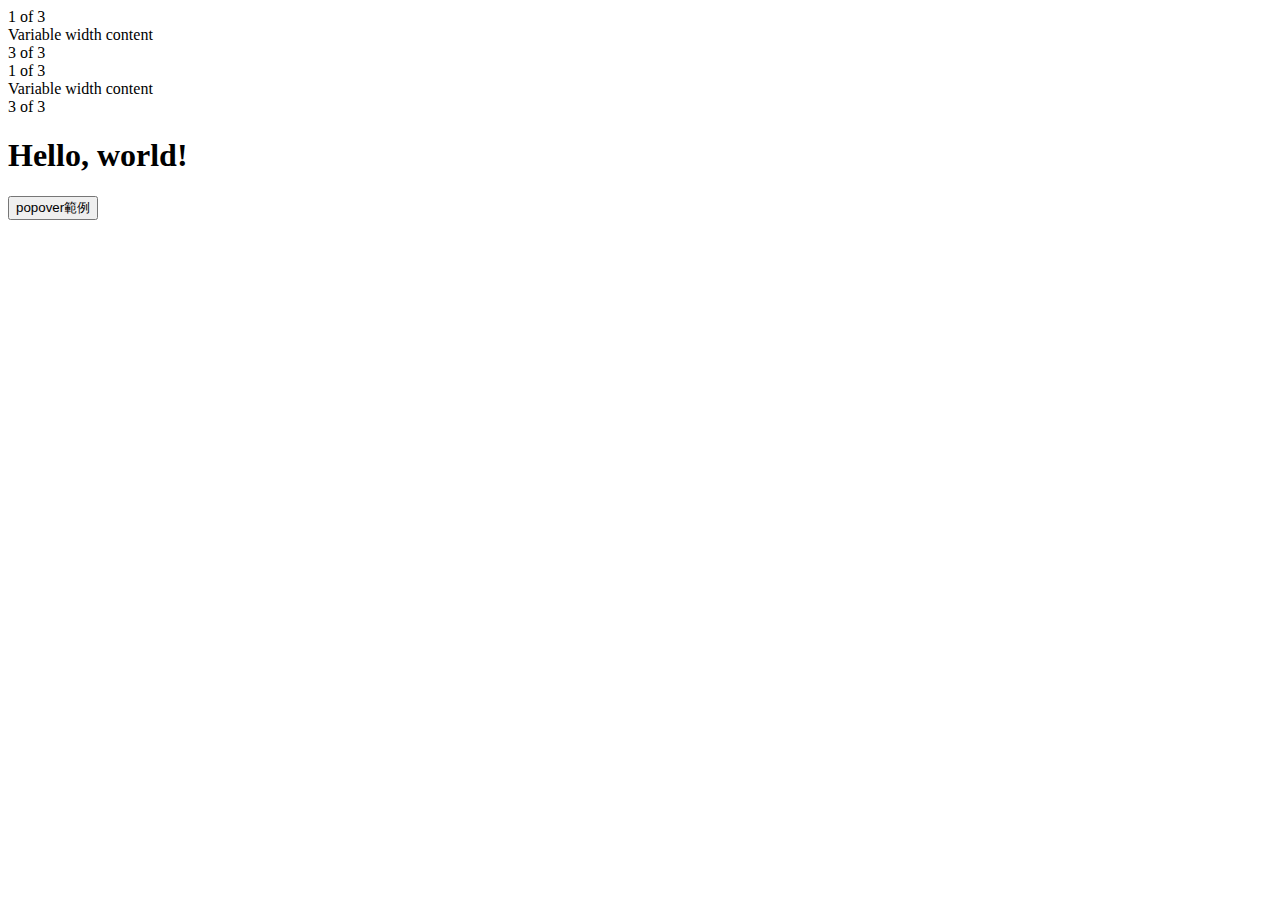
<file: bootstrap.html>
<!DOCTYPE html>
<html lang="zh-Hant-TW">
  <head>
    <!-- Required meta tags -->
    <meta charset="utf-8" />
    <meta
      name="viewport"
      content="width=device-width, initial-scale=1, shrink-to-fit=no"
    />

    <!-- Bootstrap CSS -->
    <link
      rel="stylesheet"
      href="https://stackpath.bootstrapcdn.com/bootstrap/4.1.3/css/bootstrap.min.css"
      integrity="sha384-MCw98/SFnGE8fJT3GXwEOngsV7Zt27NXFoaoApmYm81iuXoPkFOJwJ8ERdknLPMO"
      crossorigin="anonymous"
    />

    <title>Hello, world!</title>
  </head>
  <body>
    <div class="container">
      <div class="row justify-content-md-center">
        <div class="col col-lg-2 border">
          1 of 3
        </div>
        <div class="col-md-auto border">
          Variable width content
        </div>
        <div class="col col-lg-2 border">
          3 of 3
        </div>
      </div>
      <div class="row">
        <div class="col border">
          1 of 3
        </div>
        <div class="col-md-auto border">
          Variable width content
        </div>
        <div class="col col-lg-2 border">
          3 of 3
        </div>
      </div>
    </div>
    <h1>Hello, world!</h1>

    <button
    
      type="button"
      class="btn btn-lg btn-danger"
      data-container="body"
      data-toggle="popover"
      data-html="true"
      title='這是個標題<span class="badge badge-danger">Danger</span>'
      data-placement="bottom"
      data-content="popover 內容<a href='#'>連結</a>"
    >
      popover範例
    </button>

    <!-- Optional JavaScript -->
    <!-- jQuery first, then Popper.js, then Bootstrap JS -->
    <script
      src="https://code.jquery.com/jquery-3.3.1.slim.min.js"
      integrity="sha384-q8i/X+965DzO0rT7abK41JStQIAqVgRVzpbzo5smXKp4YfRvH+8abtTE1Pi6jizo"
      crossorigin="anonymous"
    ></script>
    <script
      src="https://cdnjs.cloudflare.com/ajax/libs/popper.js/1.14.3/umd/popper.min.js"
      integrity="sha384-ZMP7rVo3mIykV+2+9J3UJ46jBk0WLaUAdn689aCwoqbBJiSnjAK/l8WvCWPIPm49"
      crossorigin="anonymous"
    ></script>

    <script
      src="https://stackpath.bootstrapcdn.com/bootstrap/4.1.3/js/bootstrap.min.js"
      integrity="sha384-ChfqqxuZUCnJSK3+MXmPNIyE6ZbWh2IMqE241rYiqJxyMiZ6OW/JmZQ5stwEULTy"
      crossorigin="anonymous"
    ></script>
    <script>
      $(function() {
        $('[data-toggle="popover"]').popover();
      });
    </script>
  </body>
</html>
</file>
